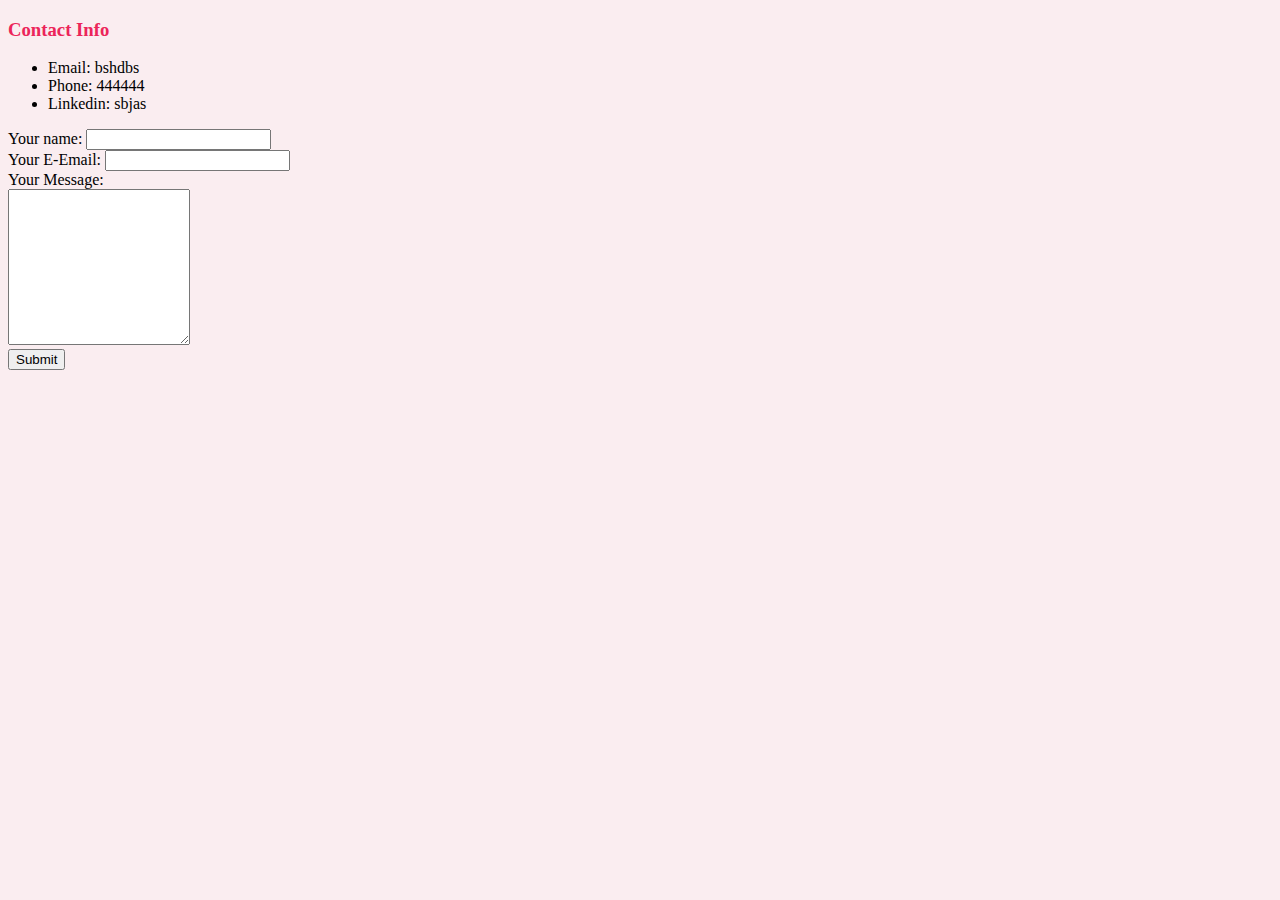
<file: Contact.html>
<!DOCTYPE html>
<html lang="en" dir="ltr">
  <head>
    <meta charset="utf-8">
    <title>Contact info</title>
    <link rel="stylesheet" href="css/styles.css">
  </head>
  <body>
    <h3>Contact Info</h3>
    <ul>
      <li>Email: bshdbs</li>
      <li>Phone: 444444</li>
      <li>Linkedin: sbjas</li>
    </ul>
    <form action="mailto:anna.t.mencel@gmail.com" method="post" enctype="text/plain">
      <label>Your name:</label>
      <input type="text" name="YourName" value=""><br>
      <label>Your E-Email: </label>
      <input type="email" name="YourEmail" value=""><br>
      <label>Your Message:</label><br>
      <textarea name="yourMessage" rows="10" cols="20"></textarea><br>
      <input type="submit" name="">
    </form>
  </body>
</html>
</file>
<file: css/styles.css>
body {
  background-color: #FAEDF0;
}
hr {
  border-style: dotted none none;
  width: 10%;
  border-color: #292C6D;
  border-width: 5px;
}
h1 {
  color: #292C6D;
}
h3 {
  color: #EC255A;
}
</file>
